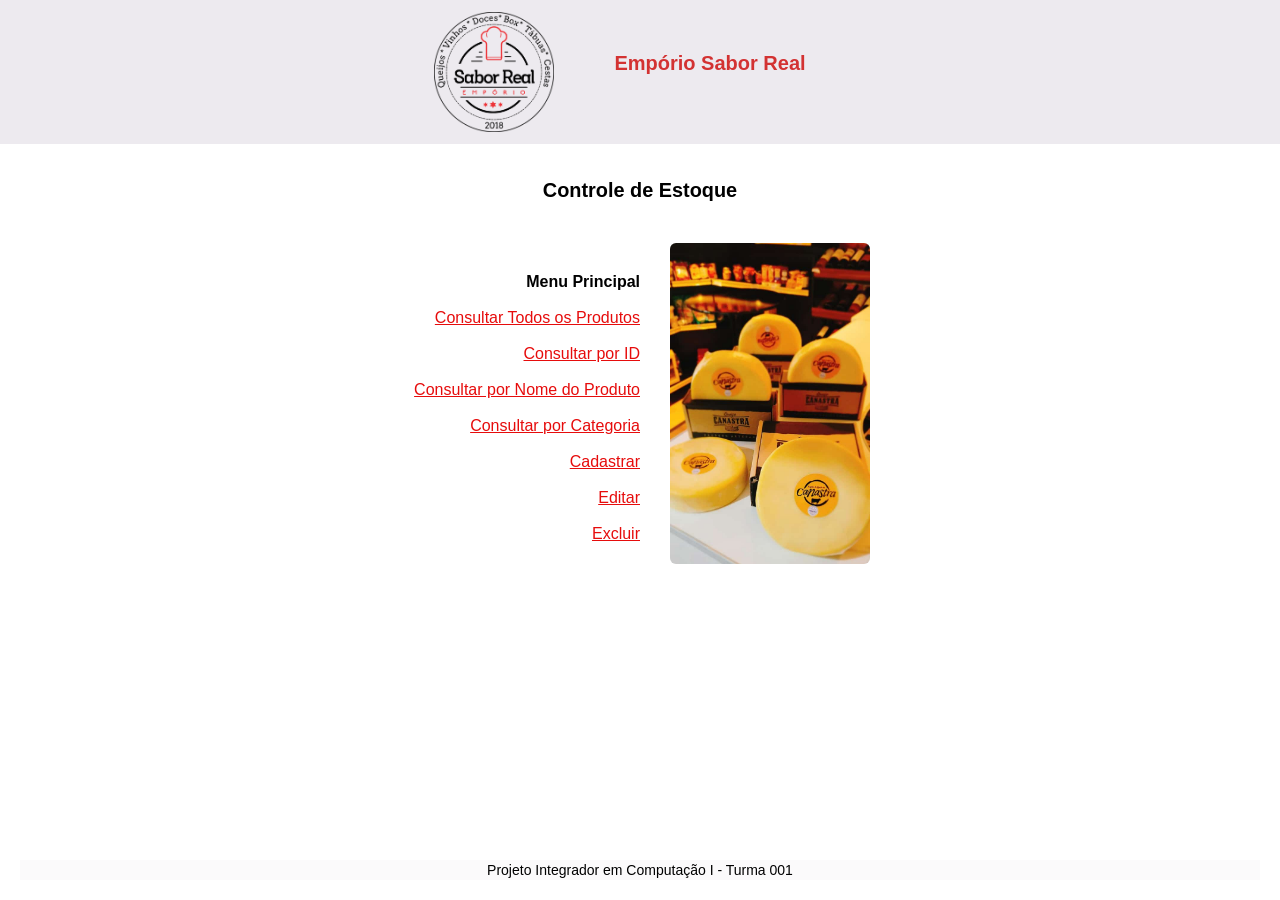
<file: index.html>
<!DOCTYPE html>
<html lang="en">
  <head>
    <meta charset="UTF-8" />
    <meta name="viewport" content="width=device-width, initial-scale=1.0" />
    <title>Document</title>

    <script src="script.js"></script>
    <link rel="stylesheet" href="css/style.css" />
  </head> 
  <body>
    <header>
      <img
        src="Images/logo-emporio 2018.png"
        height="120"
        width="120"
        alt="logo da empresa"
      />

      <h1>Empório Sabor Real</h1>
    </header>

    <main>
      <div class="page-title">
        <h3>Controle de Estoque</h3>
      </div>

      <div class="content">
        <section>
          <div>
            <div>
              <h4>Menu Principal</h4>
            </div>
            <br />

            <div class="itens-menu">
              <div>
                <a href="consultarTodos.html"> Consultar Todos os Produtos</a>
              </div>
              <br />

              <div><a href="consultarID.html"> Consultar por ID</a></div>
              <br />

              <div>
                <a href="consultarNome.html"> Consultar por Nome do Produto</a>
              </div>
              <br />

              <div>
                <a href="consultarCategoria.html"> Consultar por Categoria</a>
              </div>
              <br />

              <div><a href="cadastrar.html"> Cadastrar</a></div>
              <br />

              <div><a href="editar.html"> Editar</a></div>
              <br />

              <div><a href="excluirID.html"> Excluir</a></div>
              <br />
            </div>
          </div>
        </section>

        <aside>
          <img src="Images/queijos.jpg" height="" width="200" />
        </aside>
      </div>
    </main>

    <footer>
      <p>Projeto Integrador em Computação I - Turma 001</p>
    </footer>
  </body>
</html>
</file>
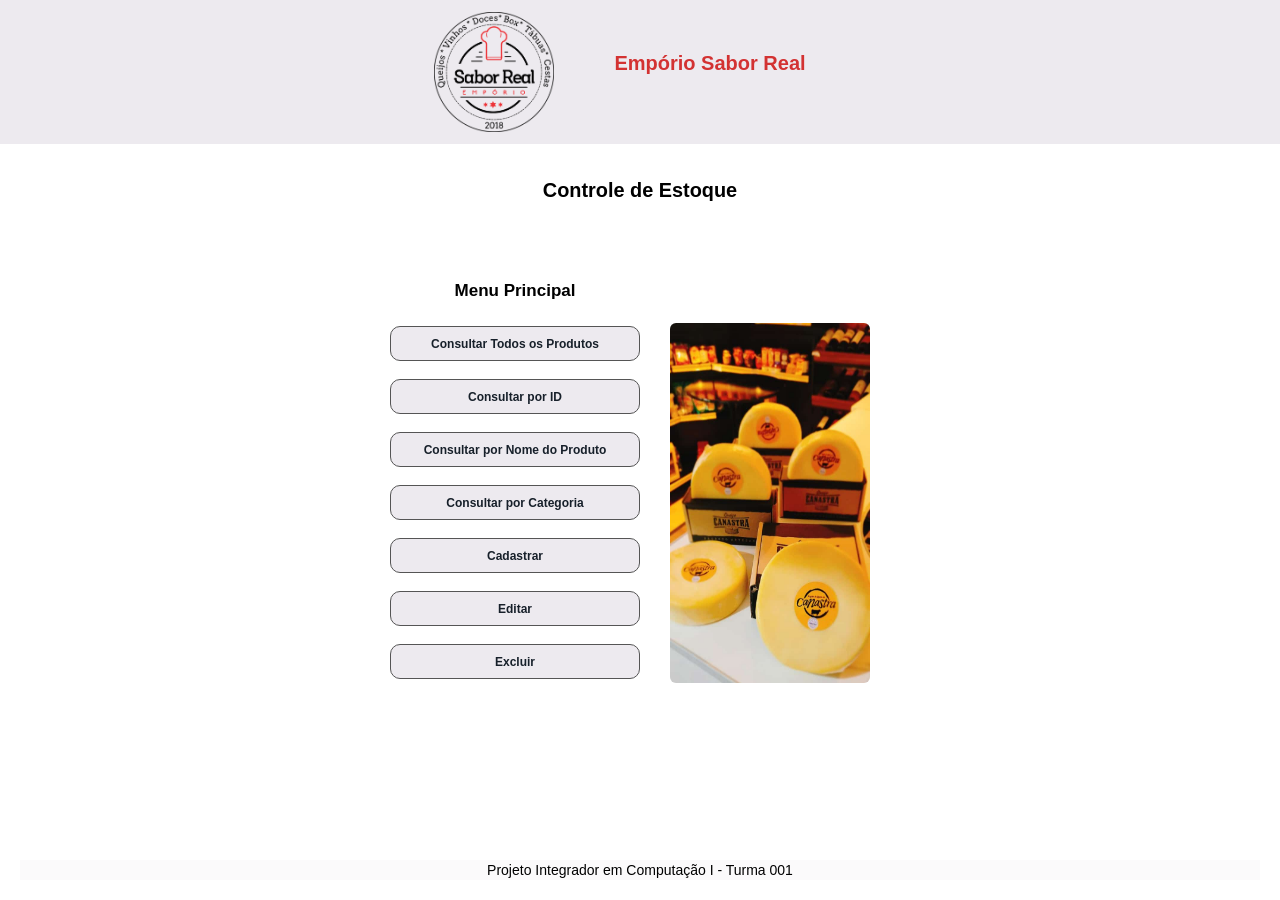
<file: emporio.sabor.real.front-end-main/emporio.sabor.real.front-end-main/index.html>
<!DOCTYPE html>
<html lang="en">
  <head>
    <meta charset="UTF-8" />
    <meta name="viewport" content="width=device-width, initial-scale=1.0" />
    <title>Document</title>

    <script src="script.js"></script>
    <link rel="stylesheet" href="css/style.css" />
  </head> 
  <body>
    <header>
      <img
        src="Images/logo-emporio 2018.png"
        height="120"
        width="120"
        alt="logo da empresa"
      />

      <h1>Empório Sabor Real</h1>
    </header>

    <main>
      <div class="page-title">
        <h3>Controle de Estoque</h3>
      </div>

      <div class="content">
        <section>
          <div>
            <div>
              <button class="menu-title">
                <h4>Menu Principal</h4>
              </button>
              
            </div>
            <br />

            <div class="itens-menu">
              <div>
                <button class="btn bt1">
                  <a href="consultarTodos.html"> Consultar Todos os Produtos</a>
                </button>
                
              </div>
              <br />

              <div>
                <button class="btn bt2">
                  <a href="consultarID.html"> Consultar por ID</a>
                </button>
                  
              </div>
              <br />

              <div>
                <button class="btn bt3">
                  <a href="consultarNome.html"> Consultar por Nome do Produto</a>
                </button>
                  
              </div>
              <br />

              <div>
                <button class="btn bt4">
                  <a href="consultarCategoria.html"> Consultar por Categoria</a>
                </button>
                  
              </div>
              <br />

              <div>
                <button class="btn bt5">
                  <a href="cadastrar.html"> Cadastrar</a>
                </button>
                  
              </div>
              <br />

              <div>
                <button class="btn bt6">
                  <a href="editar.html"> Editar</a>
                </button>
                  
              </div>
              <br />

              <div>
                <button class="btn bt7">
                  <a href="excluirID.html"> Excluir</a>
                </button>
                  
              </div>
              <br />

            </div>
          </div>
        </section>

        <aside>
          <img src="Images/queijos.jpg" height="360" width="200" />
        </aside>
      </div>
    </main>

    <footer>
      <p>Projeto Integrador em Computação I - Turma 001</p>
    </footer>
  </body>
</html>
</file>
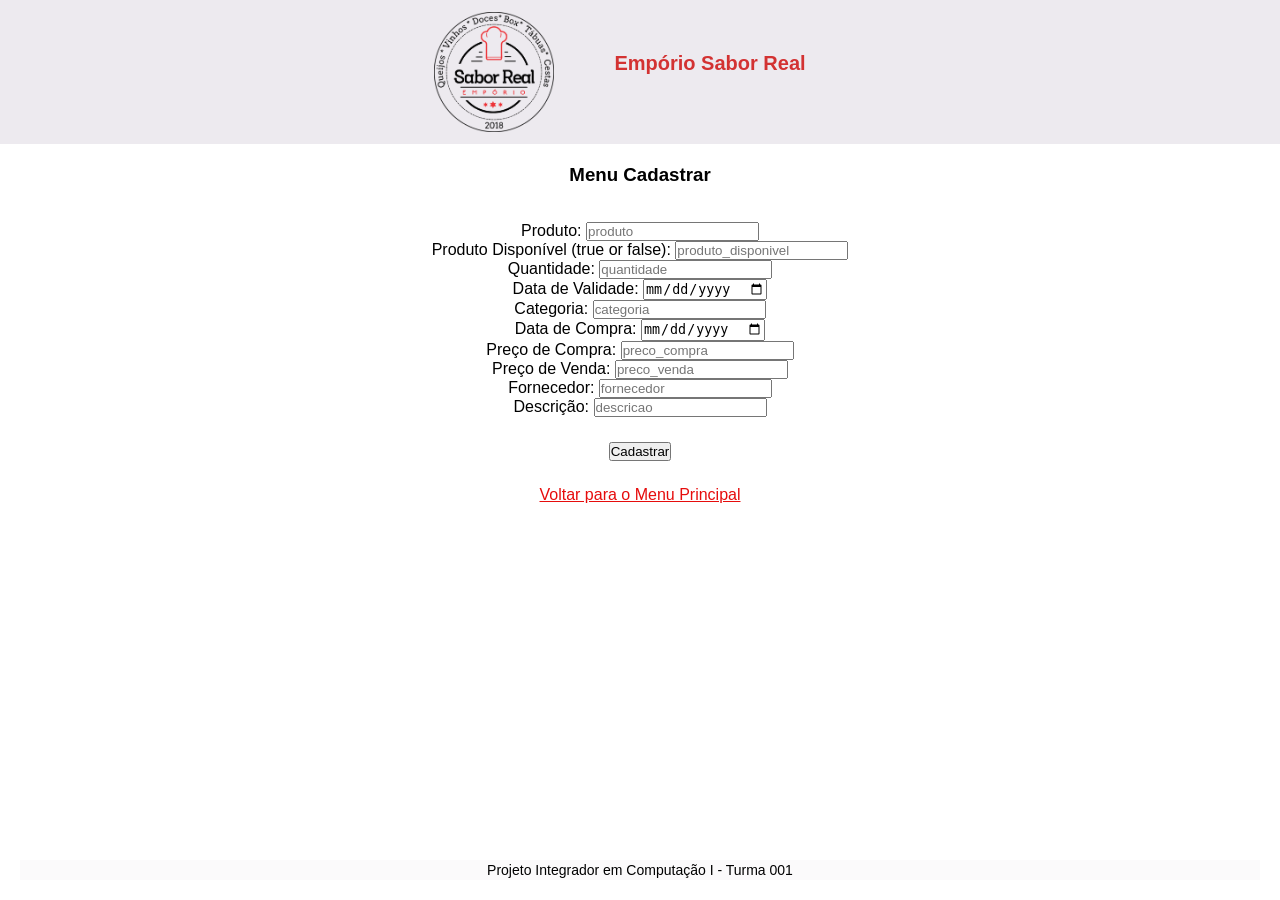
<file: cadastrar.html>
<!DOCTYPE html>
<html lang="en">
<head>
  <meta charset="UTF-8">
  <meta name="viewport" content="width=device-width, initial-scale=1.0">
  <title>Document</title>

  <script src="script.js"></script>
  <link rel="stylesheet" href="css/padrao.css" />
  <link rel="stylesheet" href="css/" />

</head>
<body>

  <header>
    <img
      src="Images/logo-emporio 2018.png"
      height="120"
      width="120"
      alt="logo da empresa"
    />

    <h1>Empório Sabor Real</h1>
  </header>

  <main>

    <div class="container">
      <div class="content">

  <h3>Menu Cadastrar</h3>

  <br>
  <br>

  <label for>Produto: </label>
  <input id="produto" type="text" placeholder="produto">
  <br>
  <label for>Produto Disponível (true or false): </label>
  <input id="produto_disponivel" type="text" placeholder="produto_disponivel">
  <br>
  <label for>Quantidade: </label>
  <input id="quantidade" type="number" placeholder="quantidade">
  <br>
  <label for>Data de Validade: </label>
  <input id="validade" type="date" placeholder="validade">
  <br>
  <label for>Categoria: </label>
  <input id="categoria" type="text" placeholder="categoria">
  <br>
  <label for>Data de Compra: </label>
  <input id="data_compra" type="date" placeholder="data_compra">
  <br>
  <label for>Preço de Compra: </label>
  <input id="preco_compra" type="text" placeholder="preco_compra">
  <br>
  <label for>Preço de Venda: </label>
  <input id="preco_venda" type="text" placeholder="preco_venda">
  <br>
  <label for>Fornecedor: </label>
  <input id="fornecedor" type="text" placeholder="fornecedor">
  <br>
  <label for>Descrição: </label>
  <input id="descricao" type="text" placeholder="descricao">
  <br>
  <br>

  <div class="botao">
  <button id="btn_cadastrar" type="submit" onclick="cadastrar()">Cadastrar</button>
</div>

  <div id="mensagem"></div>

  <div class="voltar"><a href="index.html">Voltar para o Menu Principal</a></div>

</div>
</div>
</main>

<footer>
  <p>Projeto Integrador em Computação I - Turma 001</p>
</footer>
</body>
</html>
</file>
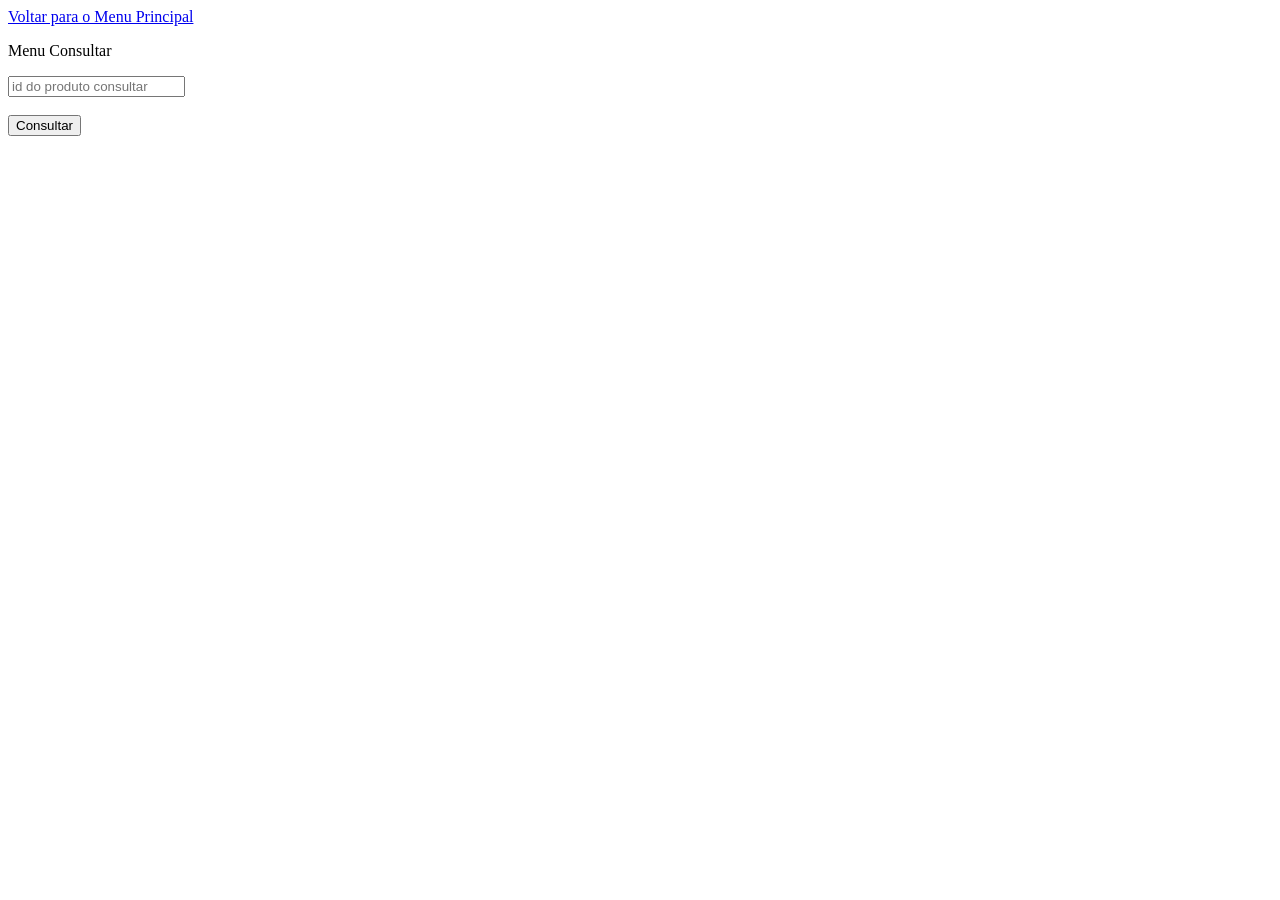
<file: consultar.html>
<!DOCTYPE html>
<html lang="en">
<head>
  <meta charset="UTF-8">
  <meta name="viewport" content="width=device-width, initial-scale=1.0">
  <title>Document</title>

  <script src="script.js"></script>

</head>
<body>

  <header>

    <div> <a href="index.html">Voltar para o Menu Principal</a></div>

  </header>

  <p>Menu Consultar</p>

  <input id="id_do_produto_consultar" type="number" placeholder="id do produto consultar">
  <br>
  <br>

  <button id="btn_consultar" type="submit" onclick="consultar()">Consultar</button>

  <ul id="repos"></ul>

  
</body>
</html>
</file>
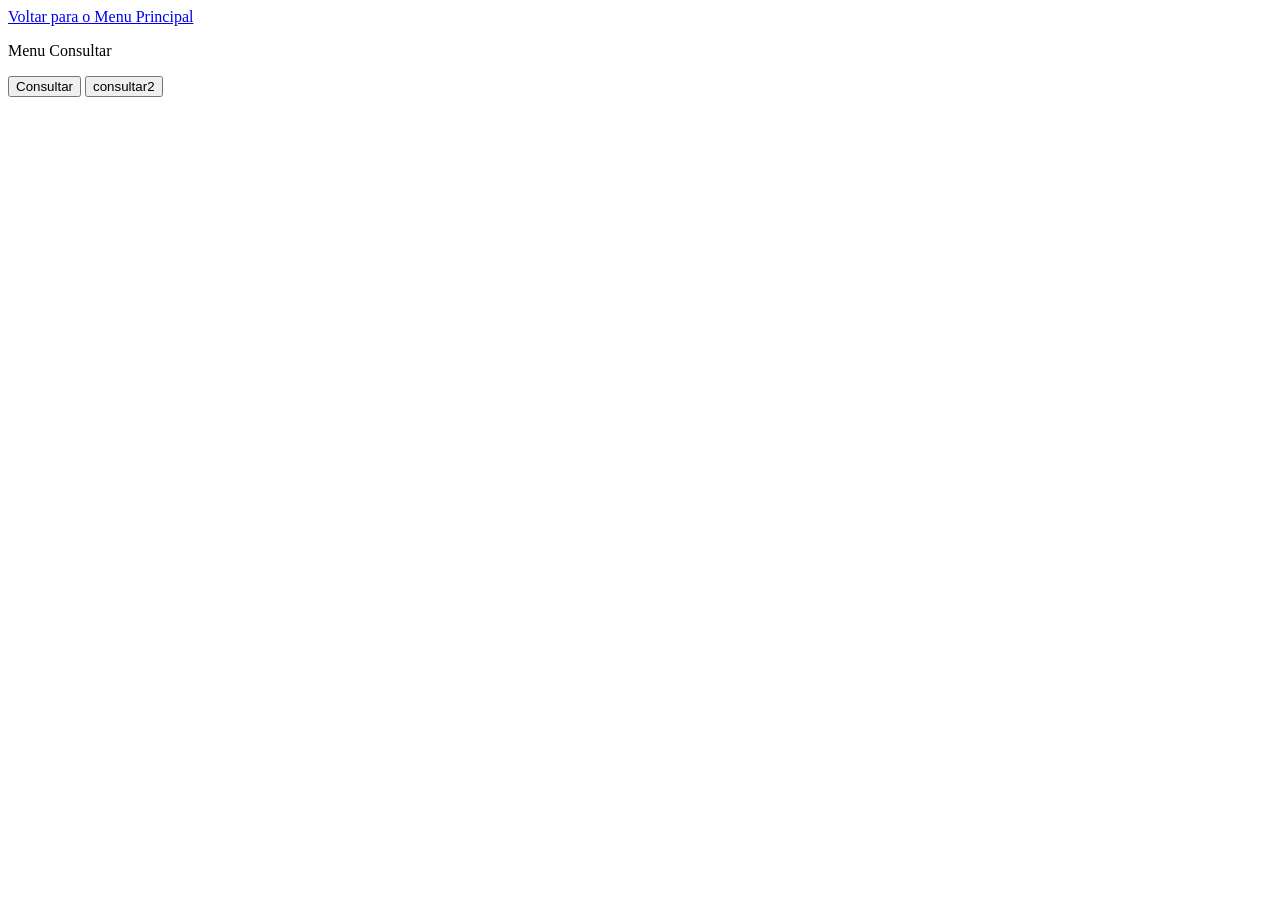
<file: consultar2.html>
<!DOCTYPE html>
<html lang="en">
<head>
  <meta charset="UTF-8">
  <meta name="viewport" content="width=device-width, initial-scale=1.0">
  <title>Document</title>

  <script src="script.js"></script>

</head>
<body>

  <header>

    <div> <a href="index.html">Voltar para o Menu Principal</a></div>

  </header>

  <p>Menu Consultar</p>

  <button id="btn_consultar" type="submit" onclick="consultar()">Consultar</button>

  <button id="btn_consultar2" type="submit" onclick="consultar2()">consultar2</button>

  <ul id="repos2"></ul>

  
</body>
</html>
</file>
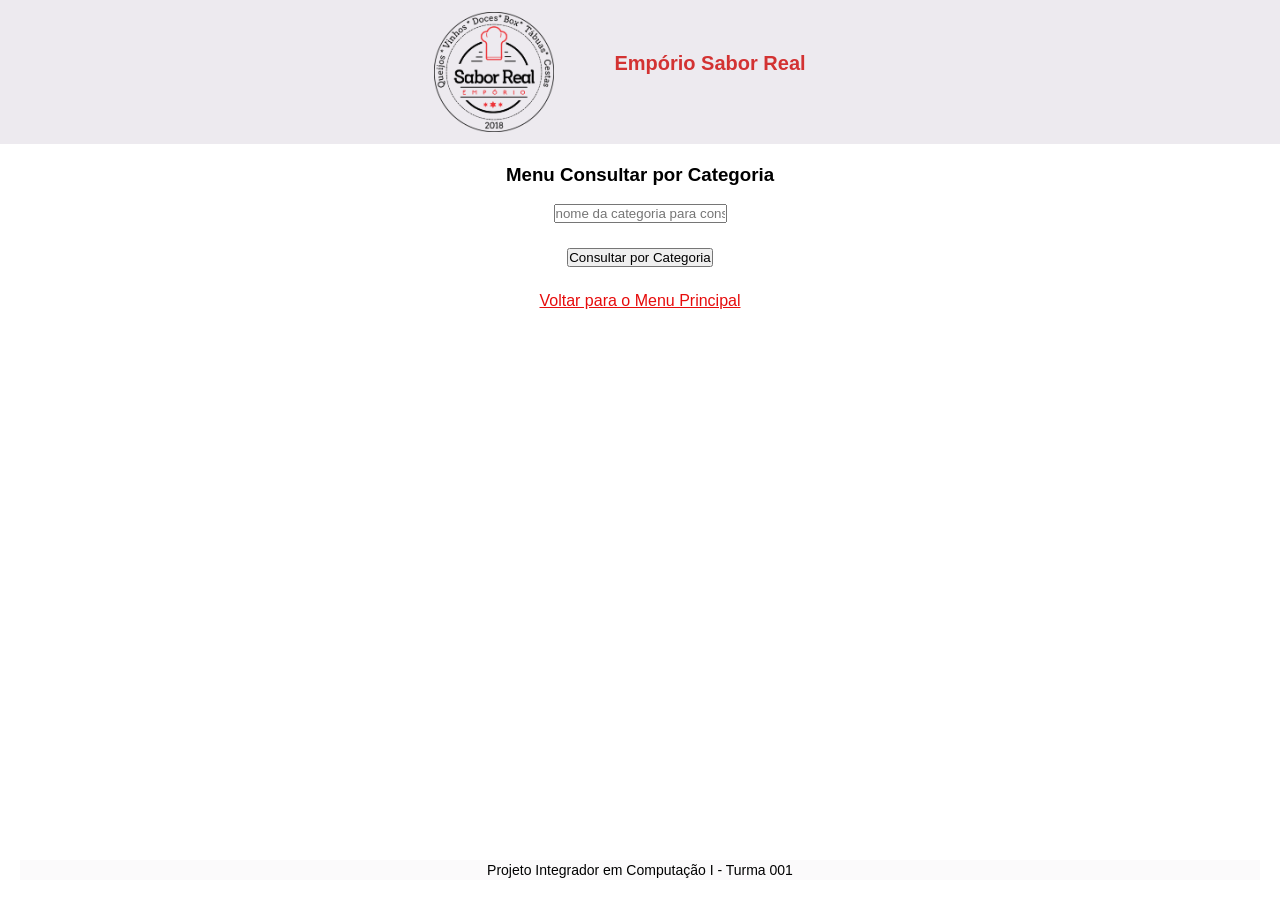
<file: consultarCategoria.html>
<!DOCTYPE html>
<html lang="en">
  <head>
    <meta charset="UTF-8" />
    <meta name="viewport" content="width=device-width, initial-scale=1.0" />
    <title>Document</title>

    <script src="script.js"></script>
    <link rel="stylesheet" href="css/padrao.css" />
    <link rel="stylesheet" href="css/" />
  </head>
  <body>
    <header>
      <img
        src="Images/logo-emporio 2018.png"
        height="120"
        width="120"
        alt="logo da empresa"
      />

      <h1>Empório Sabor Real</h1>
    </header>

    <main>
      <div class="container">
        <div class="content">

          <h3>Menu Consultar por Categoria</h3>

          <br>

          <input
            id="id_do_produto_consultar4"
            type="text"
            placeholder="nome da categoria para consultar"
          />
          <br />
          <br />

          <div class="botao">
          <button id="btn_consultar4" type="submit" onclick="consultar4()">
            Consultar por Categoria
          </button>
        </div>

          <ul id="reposConsultar"></ul>

          <div id="dados-produtos4">
            <!-- Os dados dos produtos serão inseridos aqui -->
          </div>

          <div id="mensagem4"></div>

        <div class="voltar"><a href="index.html">Voltar para o Menu Principal</a></div>

        </div>
      </div>
    </main>

    <footer>
      <p>Projeto Integrador em Computação I - Turma 001</p>
    </footer>
  </body>
</html>
</file>
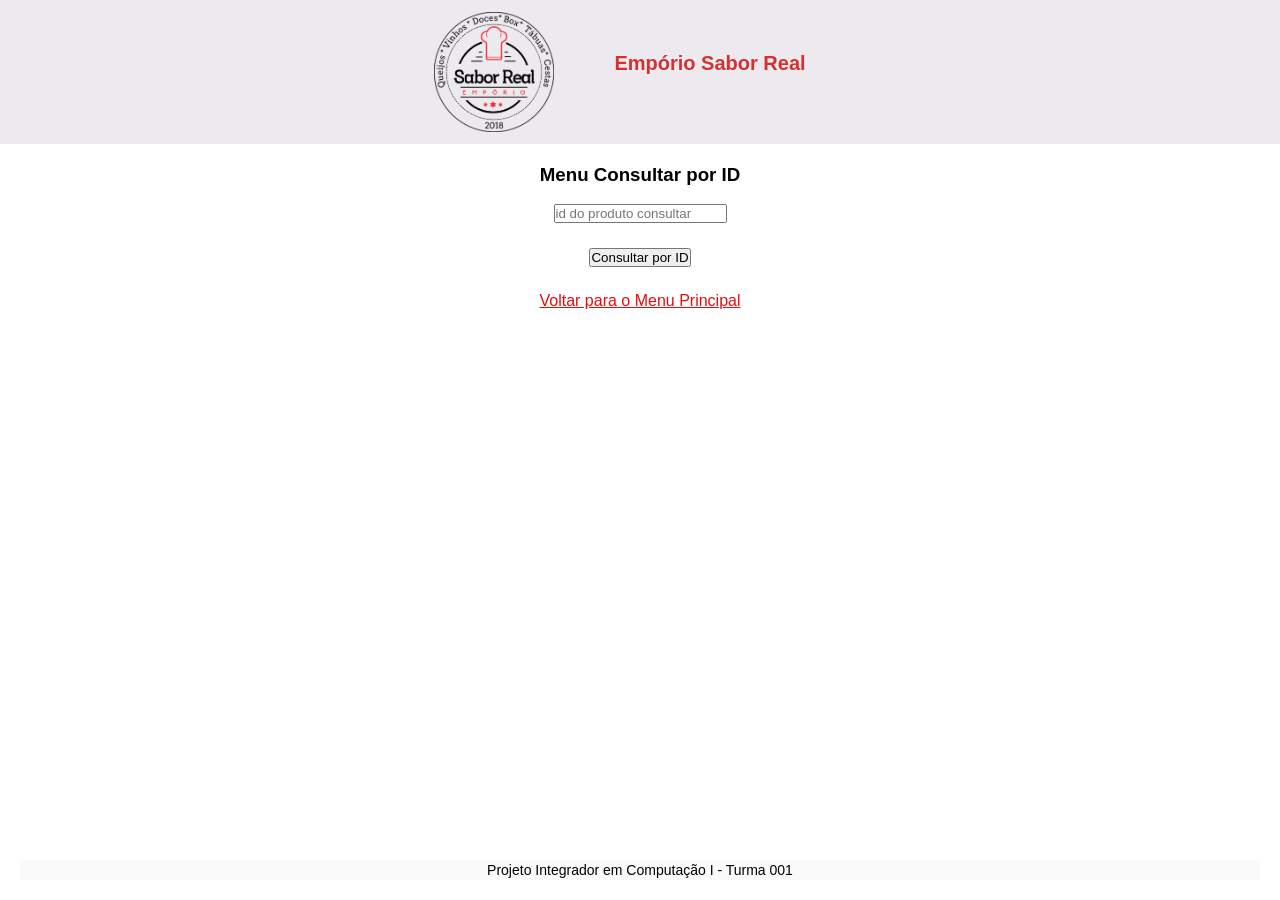
<file: consultarID.html>
<!DOCTYPE html>
<html lang="en">
  <head>
    <meta charset="UTF-8" />
    <meta name="viewport" content="width=device-width, initial-scale=1.0" />
    <title>Document</title>

    <script src="script.js"></script>
    <link rel="stylesheet" href="css/padrao.css" />
    <link rel="stylesheet" href="css/" />
  </head>
  <body>
    <header>
      <img
        src="Images/logo-emporio 2018.png"
        height="120"
        width="120"
        alt="logo da empresa"
      />

      <h1>Empório Sabor Real</h1>
    </header>

    <main>
      <div class="container">
        <div class="content">

        <h3>Menu Consultar por ID</h3>
        <br>

        <input
          id="id_do_produto_consultar"
          type="number"
          placeholder="id do produto consultar"
        />
        <br>
        <br />
        <div class="botao">
        <button id="btn_consultar" type="submit" onclick="consultar()">
          Consultar por ID
        </button>
        </div>

        <ul id="reposConsultar"></ul>

        <div id="dados-produto"></div>

        <div id="tabela-container"></div>

        <div id="mensagem"></div>

        <div class="voltar"><a href="index.html">Voltar para o Menu Principal</a></div>

      </div>
    </div>
  </div>
    </main>

    <footer>
      <p>Projeto Integrador em Computação I - Turma 001</p>
    </footer>
  </body>
</html>
</file>
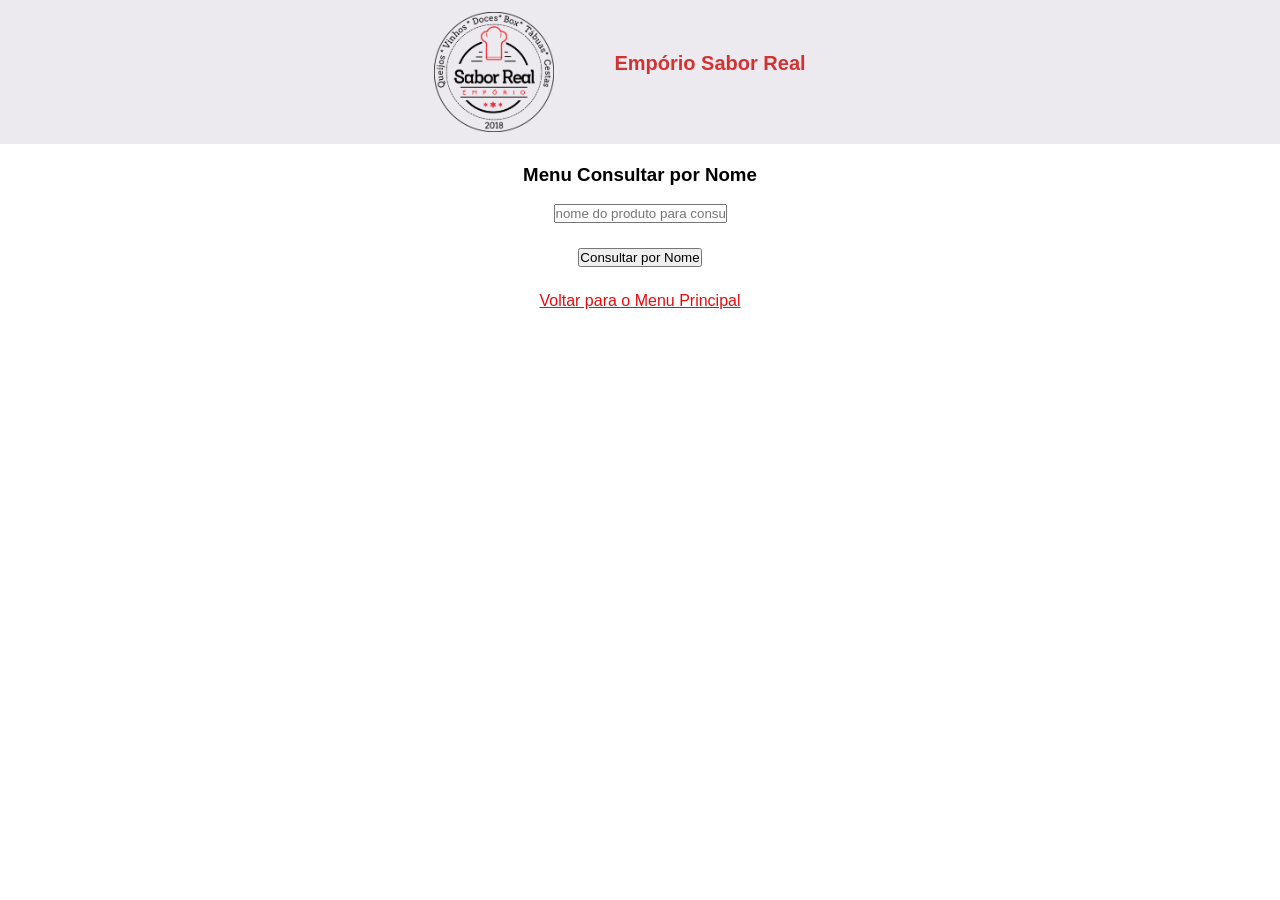
<file: consultarNome.html>
<!DOCTYPE html>
<html lang="en">
  <head>
    <meta charset="UTF-8" />
    <meta name="viewport" content="width=device-width, initial-scale=1.0" />
    <title>Document</title>

    <script src="script.js"></script>
    <link rel="stylesheet" href="css/padrao.css" />
    <link rel="stylesheet" href="css/" />
  </head>
  <body>
    <header>
      <img
        src="Images/logo-emporio 2018.png"
        height="120"
        width="120"
        alt="logo da empresa"
      />

      <h1>Empório Sabor Real</h1>
    </header>
    <main>
      <div class="container">
        <div class="content">


      <h3>Menu Consultar por Nome</h3>

      <br>

      <input
        id="id_do_produto_consultar3"
        type="text"
        placeholder="nome do produto para consultar"
      />
      <br />
      <br />

      <div class="botao">
      <button id="btn_consultar3" type="submit" onclick="consultar3()">
        Consultar por Nome
      </button>
    </div>

      <ul id="reposConsultar"></ul>

      <div id="dados-produto3"></div>

      <div id="mensagem3"></div>

      <div id="tabela-container3"></div>

      <div class="voltar"><a href="index.html">Voltar para o Menu Principal</a></div>

    </div>
  </div>
    </main>
  </body>
</html>
</file>
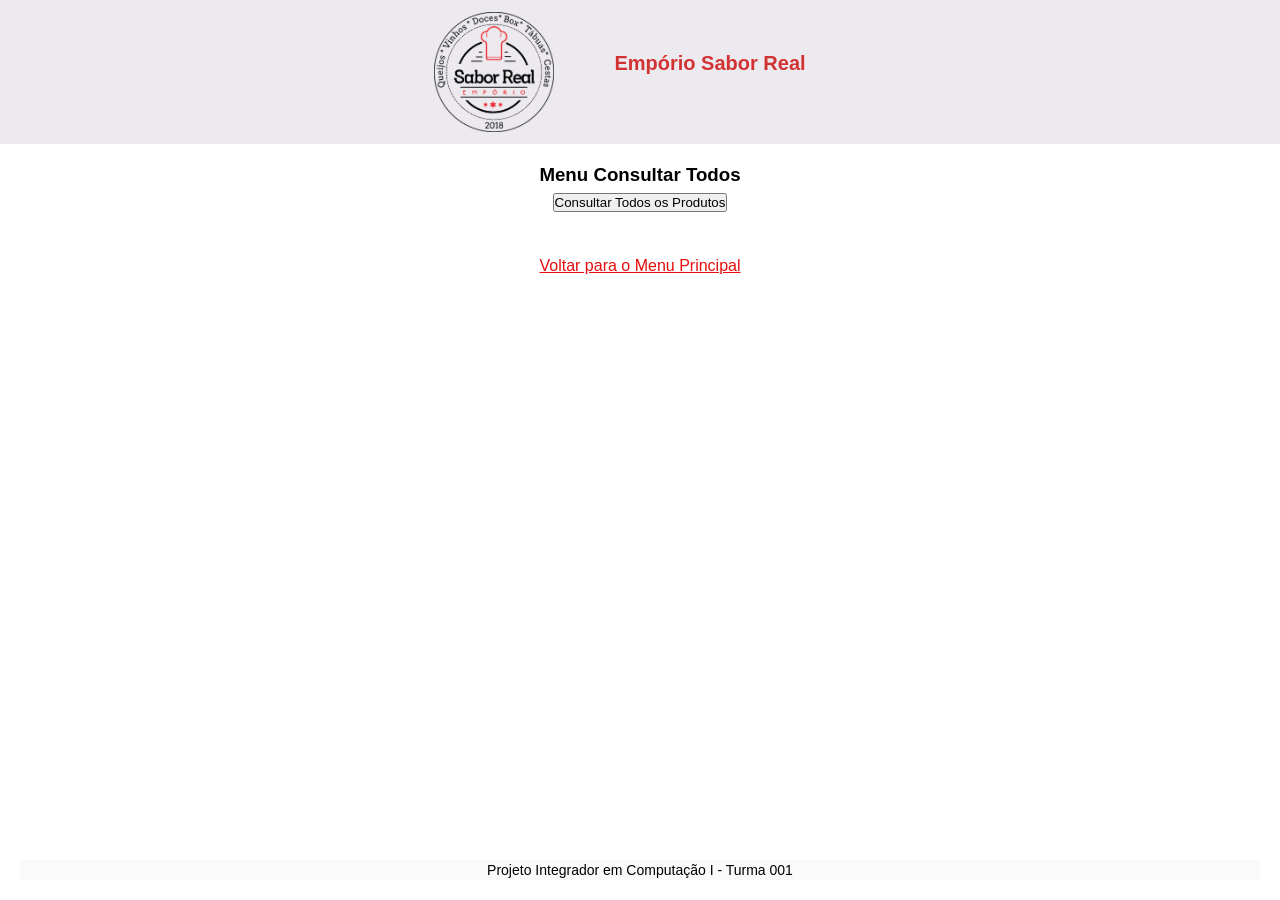
<file: consultarTodos.html>
<!DOCTYPE html>
<html lang="en">
  <head>
    <meta charset="UTF-8" />
    <meta name="viewport" content="width=device-width, initial-scale=1.0" />
    <title>Document</title>

    <script src="script.js"></script>
    <link rel="stylesheet" href="css/padrao.css" />
    <link rel="stylesheet" href="css/consultarTodos.css" />
  </head>
  <body>
    <header>
      <img
        src="Images/logo-emporio 2018.png"
        height="120"
        width="120"
        alt="logo da empresa"
      />

      <h1>Empório Sabor Real</h1>
    </header>

    <main>
      <div class="container">
      <div class="content">
        <h3>Menu Consultar Todos</h3>

        <div class="botao">
          <button id="btn_consultar2" type="submit" onclick="consultar2()">
            Consultar Todos os Produtos
          </button>
        </div>

        <ul id="repos2"></ul>

        <div id="dados-produtos2">
          <!-- Os dados dos produtos serão inseridos aqui -->
        </div>

        <div class="voltar"><a href="index.html">Voltar para o Menu Principal</a></div>
      </div>
    </div>
    </main>

    <footer>
      <p>Projeto Integrador em Computação I - Turma 001</p>
    </footer>
  </body>
</html>
</file>
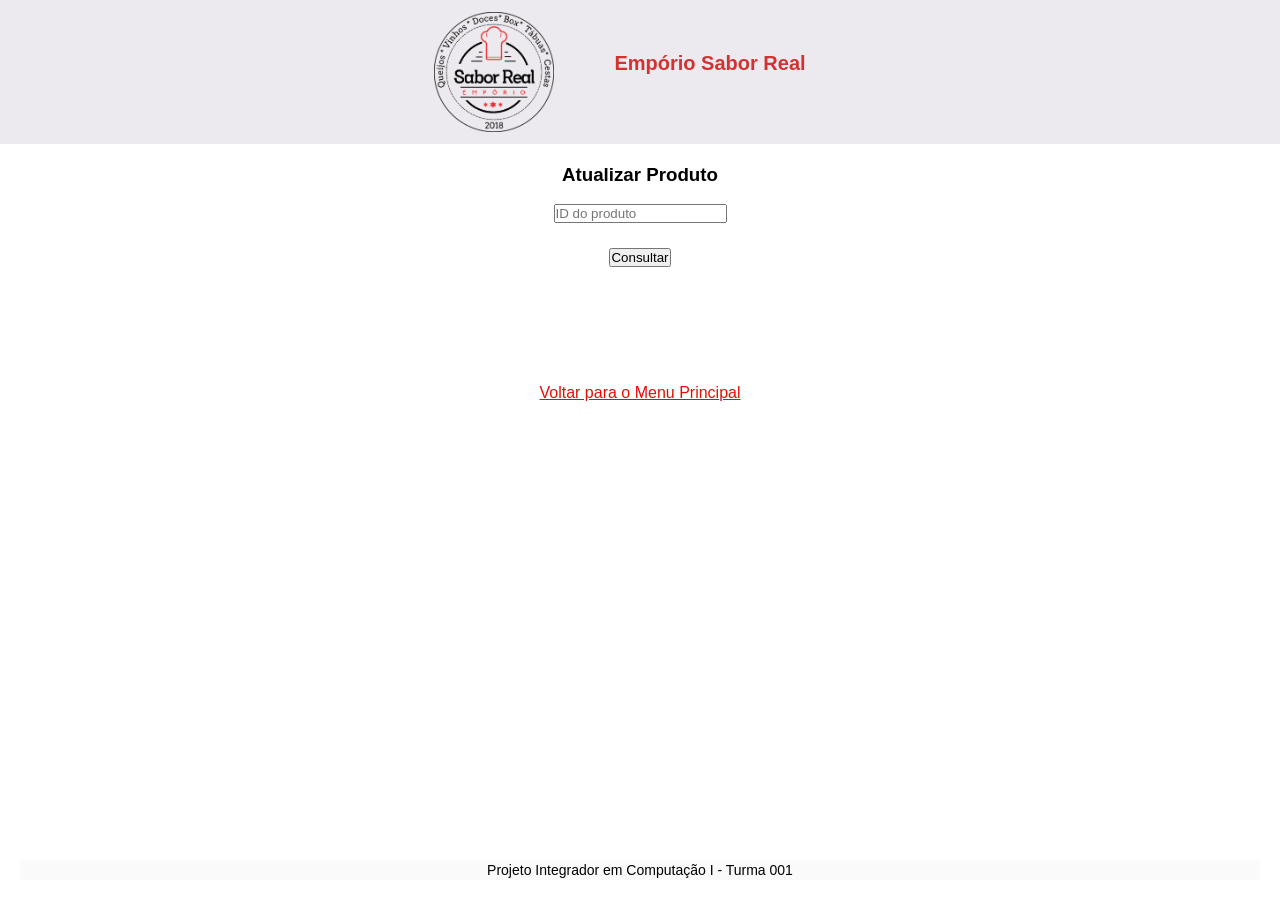
<file: editar.html>
<!DOCTYPE html>
<html lang="en">
  <head>
    <meta charset="UTF-8" />
    <meta name="viewport" content="width=device-width, initial-scale=1.0" />
    <title>Document</title>

    <script src="script.js"></script>
    <link rel="stylesheet" href="css/padrao.css" />
    <link rel="stylesheet" href="css/" />
  </head>
  <body>
    <header>
      <img
        src="Images/logo-emporio 2018.png"
        height="120"
        width="120"
        alt="logo da empresa"
      />

      <h1>Empório Sabor Real</h1>
    </header>

    <main>
      <div class="container">
        <div class="content">
          <h3>Atualizar Produto</h3>
          <br />
          <!-- 
  <form id="form_atualizar">
    <label for="produto">Produto:</label>
    <input type="text" id="produto" name="produto" required>
    <br>

    <label for="quantidade">Quantidade:</label>
    <input type="number" id="quantidade" name="quantidade" required>
    <br>

    <label for="validade">Validade:</label>
    <input type="date" id="validade" name="validade" required>
    <br>

    <label for="categoria">Categoria:</label>
    <input type="text" id="categoria" name="categoria" required>
    <br>

    <label for="data_compra">Data de Compra:</label>
    <input type="date" id="data_compra" name="data_compra" required>
    <br>

    <label for="preco_compra">Preço de Compra:</label>
    <input type="text" id="preco_compra" name="preco_compra" required>
    <br>

    <label for="preco_venda">Preço de Venda:</label>
    <input type="text" id="preco_venda" name="preco_venda" required>
    <br>

    <label for="fornecedor">Fornecedor:</label>
    <input type="text" id="fornecedor" name="fornecedor" required>
    <br>

    <label for="descricao">Descrição:</label>
    <input type="text" id="descricao" name="descricao">
    <br>

    <input type="submit" value="Atualizar Estoque">
  </form>
-->

          <input
            type="text"
            id="id_do_produto_editar"
            placeholder="ID do produto"
          />
          <br>
          <br> 

          <div class="botao">
          <button onclick="consultarParaEditar()">Consultar</button>
        </div>

          <br>
          <br>

          <div id="form-edicao" style="display: none">
            <input
              type="text"
              id="produto_editar"
              placeholder="Produto"
            /><br />
            <input
              type="number"
              id="quantidade_editar"
              placeholder="Quantidade"
            /><br />
            <input
              type="text"
              id="validade_editar"
              placeholder="Validade"
            /><br />
            <input
              type="text"
              id="categoria_editar"
              placeholder="Categoria"
            /><br />
            <input
              type="date"
              id="dataCompra_editar"
              placeholder="Data de Compra"
            /><br />
            <input
              type="number"
              id="precoCompra_editar"
              placeholder="Preço de Compra"
            /><br />
            <input
              type="number"
              id="precoVenda_editar"
              placeholder="Preço de Venda"
            /><br />
            <input
              type="text"
              id="fornecedor_editar"
              placeholder="Fornecedor"
            /><br />
            <input
              type="text"
              id="descricao_editar"
              placeholder="Descrição"
            /><br />
            <input type="checkbox" id="produtoDisponivel_editar" /><label
              for="produtoDisponivel_editar"
              >Produto Disponível</label
            ><br />
            <br>
            
            <div class="botao">
            <button onclick="editar()">Editar</button>
          </div>
          </div>

          <br>
          <br>
          <div id="mensagem4"></div>


          <div class="voltar">
            <a href="index.html">Voltar para o Menu Principal</a>
          </div>
        </div>
      </div>
    </main>

    <footer>
      <p>Projeto Integrador em Computação I - Turma 001</p>
    </footer>
  </body>
</html>
</file>
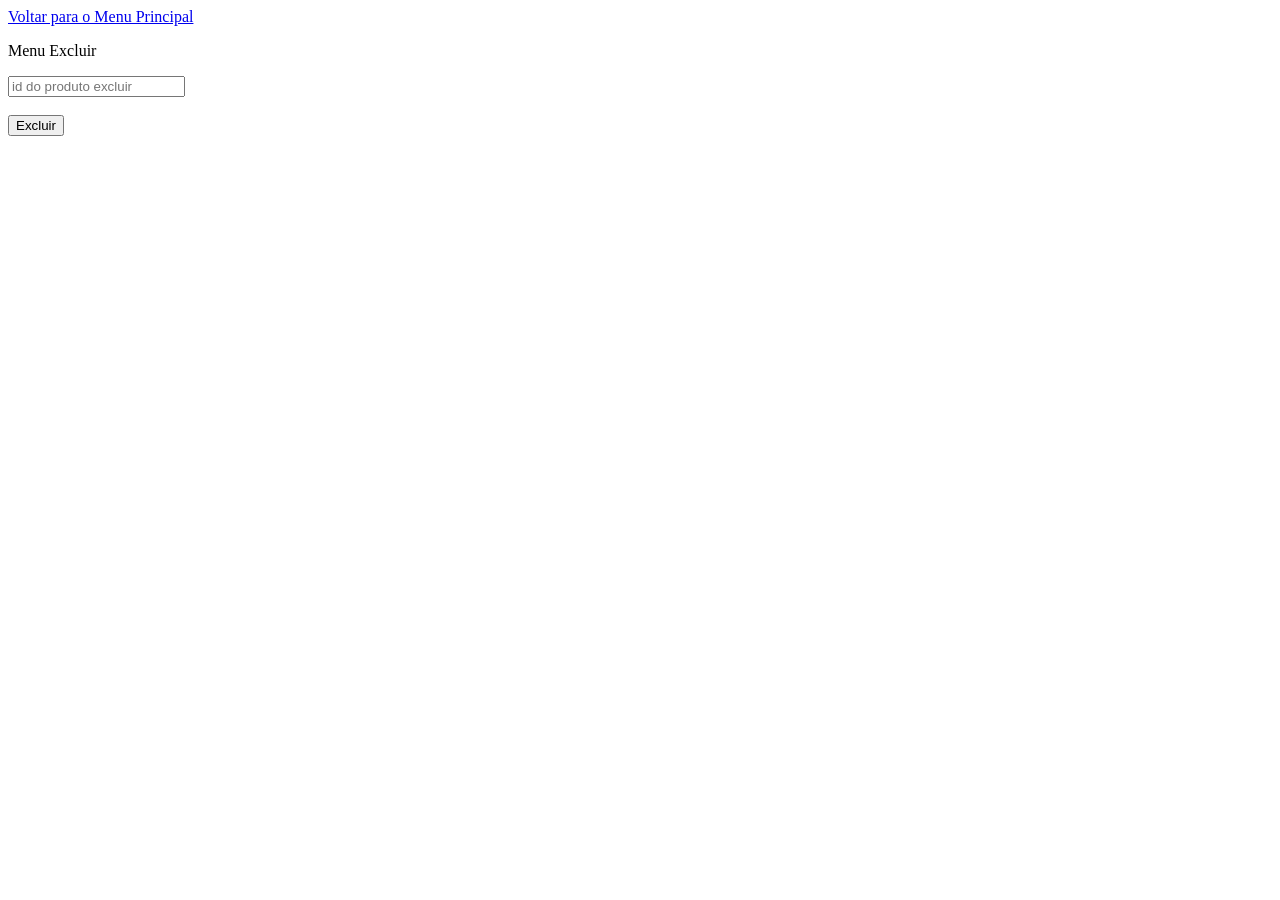
<file: excluir.html>
<!DOCTYPE html>
<html lang="en">
<head>
  <meta charset="UTF-8">
  <meta name="viewport" content="width=device-width, initial-scale=1.0">
  <title>Document</title>

  <script src="script.js"></script>

</head>
<body>

  <header>
 
    <div> <a href="index.html">Voltar para o Menu Principal</a></div>

  </header>

  <p>Menu Excluir</p>
    
  <input id="id_do_produto_excluir" type="number" placeholder="id do produto excluir">
  <br>
  <br>

  <button id="btn_excluir" type="submit" onclick="excluir()">Excluir</button>

  
</body>
</html>
</file>
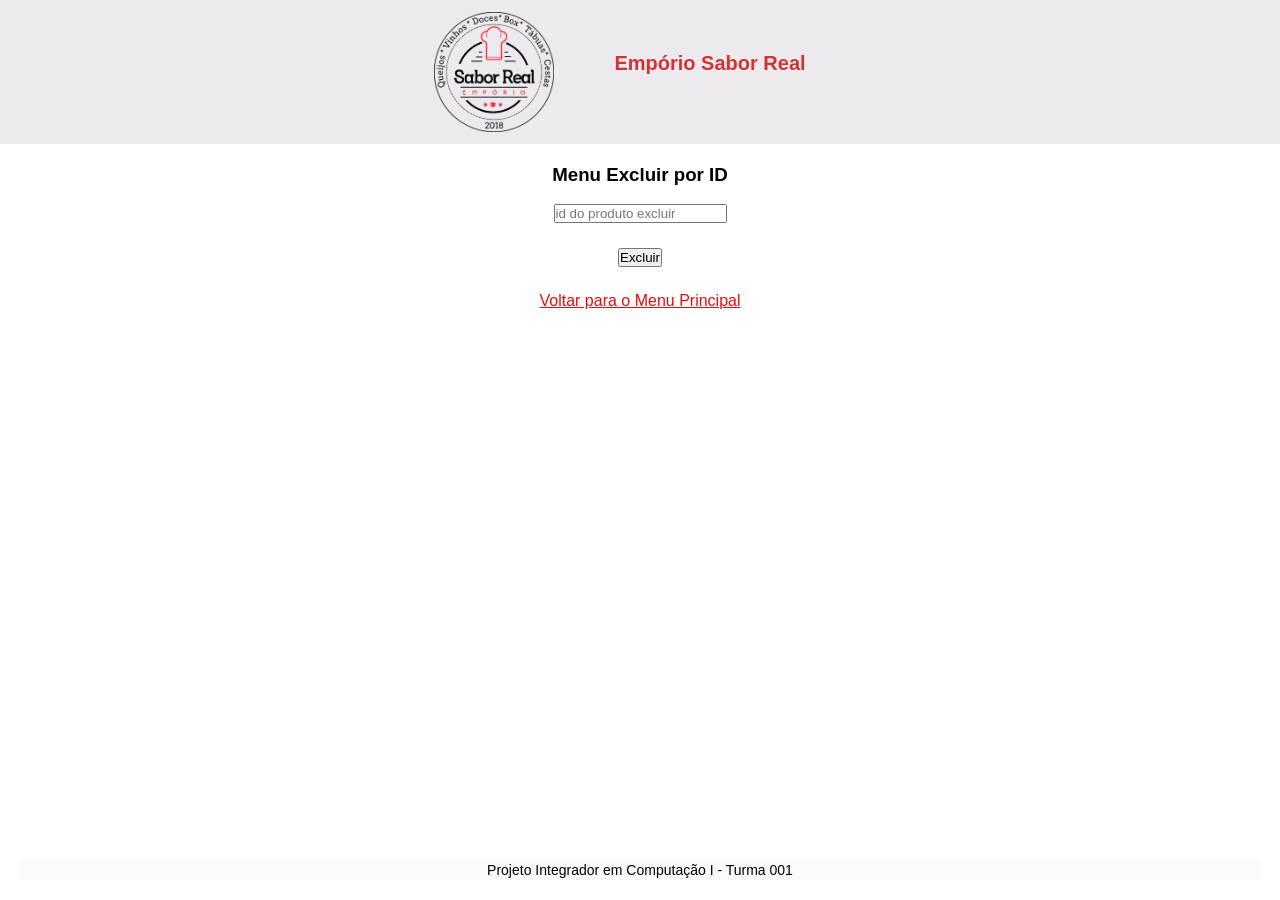
<file: excluirID.html>
<!DOCTYPE html>
<html lang="en">
  <head>
    <meta charset="UTF-8" />
    <meta name="viewport" content="width=device-width, initial-scale=1.0" />
    <title>Document</title>

    <script src="script.js"></script>
    <link rel="stylesheet" href="css/padrao.css" />
    <link rel="stylesheet" href="css/" />
  </head>
  <body>
    <header>
      <img
        src="Images/logo-emporio 2018.png"
        height="120"
        width="120"
        alt="logo da empresa"
      />

      <h1>Empório Sabor Real</h1>
    </header>

    <main>
      <div class="container">
        <div class="content">
          <h3>Menu Excluir por ID</h3>

          <br />
          <input
            id="id_do_produto_excluir"
            type="number"
            placeholder="id do produto excluir"
          />
          <br />
          <br />

          <div class="botao">
            <button id="btn_excluir" type="submit" onclick="excluir()">
              Excluir
            </button>
          </div>

          <div id="mensagem"></div>

          <div class="voltar">
            <a href="index.html">Voltar para o Menu Principal</a>
          </div>
        </div>
      </div>
    </main>

    <footer>
      <p>Projeto Integrador em Computação I - Turma 001</p>
    </footer>
  </body>
</html>
</file>
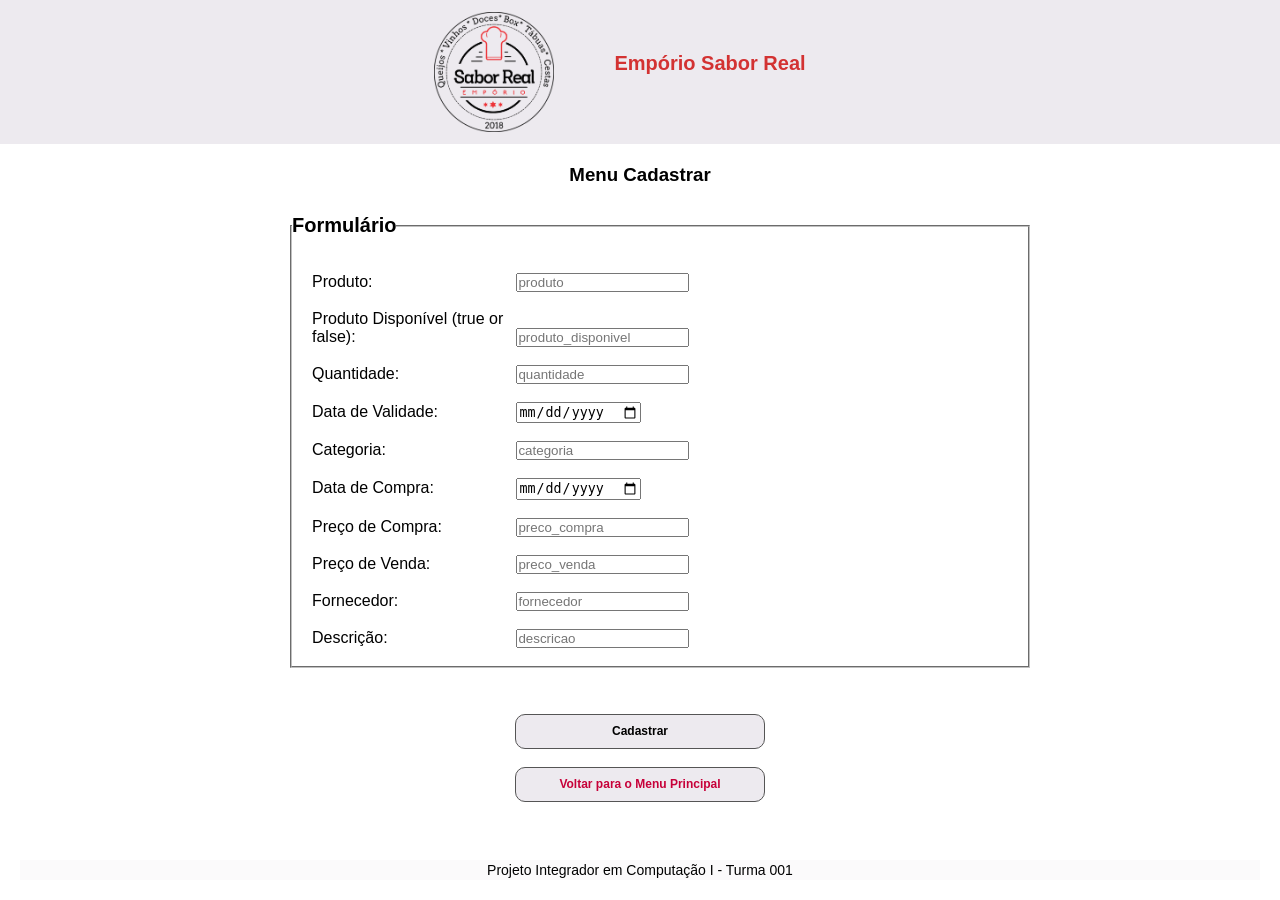
<file: emporio.sabor.real.front-end-main/emporio.sabor.real.front-end-main/cadastrar.html>
<!DOCTYPE html>
<html lang="en">
  <head>
    <meta charset="UTF-8">
    <meta name="viewport" content="width=device-width, initial-scale=1.0">
    <title>Document</title>

    <script src="script.js"></script>
    <link rel="stylesheet" href="css/padrao.css" />
    <link rel="stylesheet" href="css/" />

  </head>
  <body>

    <header>
      <img
        src="Images/logo-emporio 2018.png"
        height="120"
       width="120"
        alt="logo da empresa"
      />

      <h1>Empório Sabor Real</h1>
    </header>

    <main>

      <div class="container">
        <div class="content">

          <h3>Menu Cadastrar</h3>

          <br />

          <form class ="form" id="formulario" >
            <fieldset>
              <legend>Formulário</legend>
              <br />
              <br />

              <label class = "lab lb1" for>Produto: </label>
              <input id="produto" type="text" placeholder="produto">
              <br />
              <br />
                
              <label class = "lab lb2" for>Produto Disponível (true or false): </label>
              <input id="produto_disponivel" type="text" placeholder="produto_disponivel">
              <br />
              <br />
              
              <label for>Quantidade: </label>
              <input id="quantidade" type="number" placeholder="quantidade">
              <br />
              <br />
  
              <label for>Data de Validade: </label>
              <input id="validade" type="date" placeholder="validade">
              <br />
              <br />
  
              <label for>Categoria: </label>
              <input id="categoria" type="text" placeholder="categoria">
              <br />
              <br />
  
              <label for>Data de Compra: </label>
              <input id="data_compra" type="date" placeholder="data_compra">
              <br />
              <br />
  
              <label for>Preço de Compra: </label>
              <input id="preco_compra" type="text" placeholder="preco_compra">
              <br />
              <br />
  
              <label for>Preço de Venda: </label>
              <input id="preco_venda" type="text" placeholder="preco_venda">
              <br />
              <br />
  
              <label for>Fornecedor: </label>
              <input id="fornecedor" type="text" placeholder="fornecedor">
              <br />
              <br />
  
              <label for>Descrição: </label>
              <input id="descricao" type="text" placeholder="descricao">
              <br />
              <br />

            </fieldset>
          </form>

          <br />
          <br />

          <div class="botao">
            <button class= "btn_cons bt1" id="btn_cadastrar" type="submit" onclick="cadastrar()">
              Cadastrar
            </button>
          </div>

          <div id="mensagem"></div>
          <br />
  
          <div class="voltar">
            <button  class= "btn_cons bt2" >
              <a href="index.html">Voltar para o Menu Principal</a>
            </button>
          </div>

        </div>
      </div>
    </main>

    <footer>
     <p>Projeto Integrador em Computação I - Turma 001</p>
    </footer>
  </body>
</html>
</file>
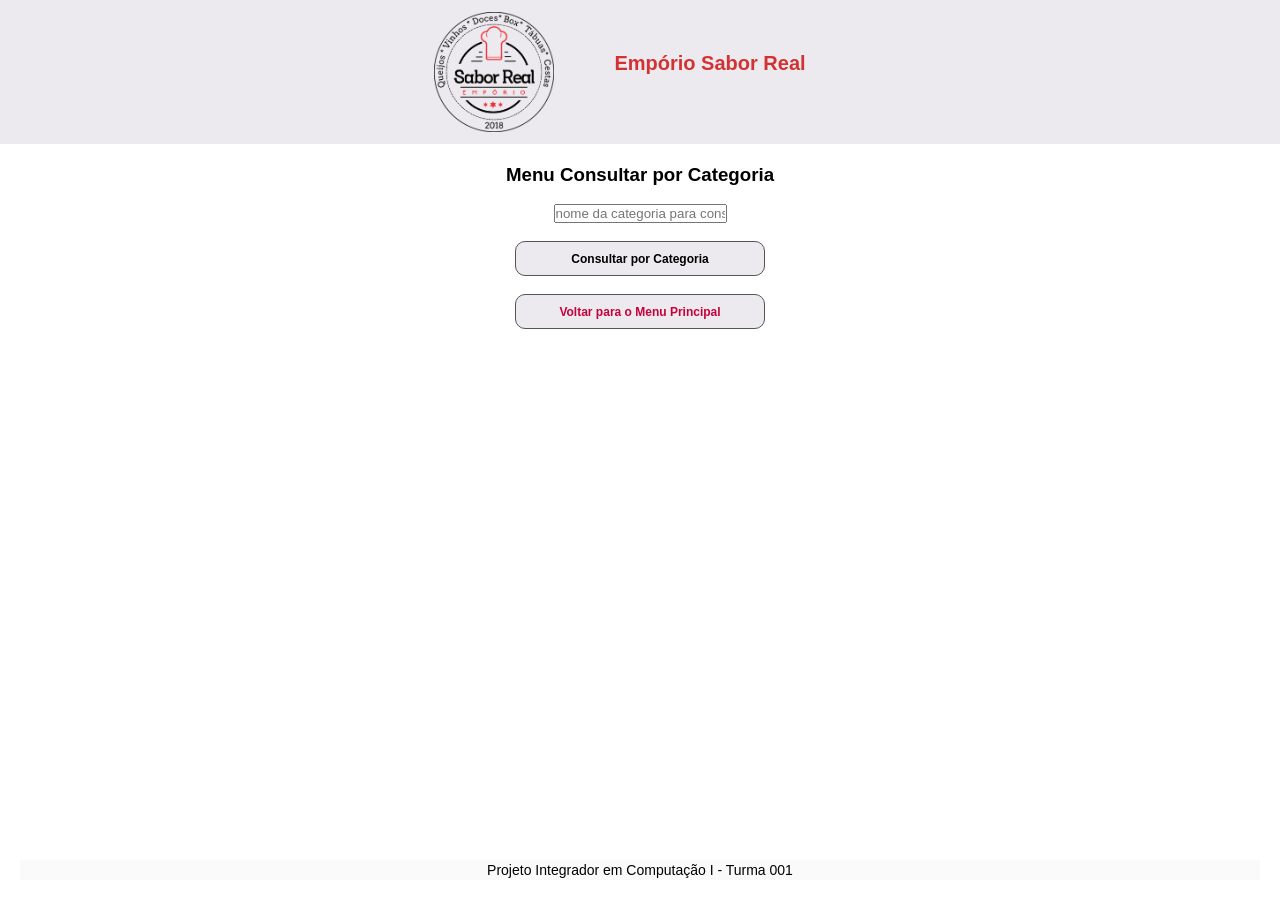
<file: emporio.sabor.real.front-end-main/emporio.sabor.real.front-end-main/consultarCategoria.html>
<!DOCTYPE html>
<html lang="en">
  <head>
    <meta charset="UTF-8" />
    <meta name="viewport" content="width=device-width, initial-scale=1.0" />
    <title>Document</title>

    <script src="script.js"></script>
    <link rel="stylesheet" href="css/padrao.css" />
    <link rel="stylesheet" href="css/" />
  </head>
  <body>
    <header>
      <img
        src="Images/logo-emporio 2018.png"
        height="120"
        width="120"
        alt="logo da empresa"
      />

      <h1>Empório Sabor Real</h1>
    </header>

    <main>
      <div class="container">
        <div class="content">

          <h3>Menu Consultar por Categoria</h3>

          <br>

          <input
            id="id_do_produto_consultar4"
            type="text"
            placeholder="nome da categoria para consultar"
          />
          <br />
          <br />

          <div class="botao">
          <button class= "btn_cons bt1" id="btn_consultar4" type="submit" onclick="consultar4()">
            Consultar por Categoria
          </button>
        </div>

          <ul id="reposConsultar"></ul>

          <div id="dados-produtos4">
            <!-- Os dados dos produtos serão inseridos aqui -->
          </div>

          <div id="mensagem4"></div>

        <br />
        <div class="voltar"> 
          <button  class= "btn_cons bt2" >
            <a href="index.html">Voltar para o Menu Principal</a>
          </button>
        </div>

        </div>
      </div>
    </main>

    <footer>
      <p>Projeto Integrador em Computação I - Turma 001</p>
    </footer>
  </body>
</html>
</file>
<file: css/style.css>
* {
  margin: 0;
  padding: 0;
}

body {
  font-family: 'Lato', sans-serif;

  display: flex;
  flex-direction: column;
  min-height: 100vh;
}


main {
  flex: 1;
}


body > header {
  background-color: #edeaef;
  color: white;
  font-size: 24px;
  padding: px 0;
  display: flex;
  justify-content: center;
  
}

body > header img {
 // background-color: #b9afc0;
  color: white;
  margin: 10px;
  font-size: 2px;
  padding: 2px 0;
  display: flex;
  justify-content: center; 
}

body > header h1 {
  // background-color: #b9afc0;
  color: rgb(211, 50, 50);
  margin: 50px;
  font-size: 20px;
  padding: 2px 0;
  display: flex;
  justify-content: center;
  
}

body > main .page-title {
  font-size: 17px;
  margin: 30px 0 20px 0;
  padding: 5px 0;
  text-align: center;
//  background-color: #ddd7e4;
  
}


body > main .content {
  display: flex;
  padding: 1em;
//  background-color: #e6e2ea;
  
}

body > main .content section {
  flex: 1 ;
  text-align: right;
  padding: 30px;
  
}

body > main .content a {
 
  color: rgb(230, 12, 12);
  
  
}


aside {
  flex: 1 ;
  text-align: left;
  padding: 0px;

}

aside img {
  border-radius: 6px;
}


body > footer {
   background-color: #fbfafb;
  color: black;
  margin: 20px ;
  font-size: 14px;
  padding: 2px 0;
  display: flex;
  justify-content: center;
  
}
</file>
<file: emporio.sabor.real.front-end-main/emporio.sabor.real.front-end-main/css/style.css>
* {
  margin: 0;
  padding: 0;
}

body {
  font-family: 'Lato', sans-serif;

  display: flex;
  flex-direction: column;
  min-height: 100vh;
}


main {
  flex: 1;
}


body > header {
  background-color: #edeaef;
  color: white;
  font-size: 24px;
  padding: px 0;
  display: flex;
  justify-content: center;
  
}

body > header img {
 // background-color: #b9afc0;
  color: white;
  margin: 10px;
  font-size: 2px;
  padding: 2px 0;
  display: flex;
  justify-content: center; 
}

body > header h1 {
  // background-color: #b9afc0;
  color: rgb(211, 50, 50);
  margin: 50px;
  font-size: 20px;
  padding: 2px 0;
  display: flex;
  justify-content: center;
  
}

body > main .page-title {
  font-size: 17px;
  margin: 30px 0 20px 0;
  padding: 5px 0;
  text-align: center;
//  background-color: #ddd7e4;
  
}

body > main .content {
  display: flex;
  padding: 1em;
//  background-color: #e6e2ea;
  
}

body > main .content section {
  flex: 1 ;
  text-align: right;
  padding: 30px;
  
}

body > main .content a {
 
  color: #17202a;
  font-size: 12px;
  font-weight: bold;
  text-decoration: none;
  
}

body > main .btn {
  border: 1px solid #555;
  border-radius: 10px;
  width: 250px;
  height: 35px;
  background:  #edeaef;
  font-size: 12px;
  text-align: center;

}

body > main .btn:hover {
  box-shadow: 0 0 10px 0px black;
}

body > main .menu-title {
  border: none;
  width: 250px;
  height: 35px;
  background:  white;
  font-size: 17px;
  box-shadow: none;

}

aside {
  flex: 1 ;
  text-align: left;
  padding: 0px;
  padding-top: 80px;

}

aside img {
  border-radius: 6px;
}


body > footer {
   background-color: #fbfafb;
  color: black;
  margin: 20px ;
  font-size: 14px;
  padding: 2px 0;
  display: flex;
  justify-content: center;
  
}
</file>
<file: css/padrao.css>
* {
  margin: 0;
  padding: 0;
}

body {
  font-family: 'Lato', sans-serif;

  display: flex;
  flex-direction: column;
  min-height: 100vh;
}

main {
  flex: 1;
}

.container {
  margin: 0 auto; /* Isso centraliza o contêiner horizontalmente */
  max-width: 800px; /* Define a largura máxima do contêiner */
  padding: 20px; /* Adiciona um espaçamento interno ao contêiner */
}


body > header {
  background-color: #edeaef;
  color: white;
  font-size: 24px;
  padding: px 0;
  display: flex;
  justify-content: center;
  
}

body > header img {
  color: white;
  margin: 10px;
  font-size: 2px;
  padding: 2px 0;
  display: flex;
  justify-content: center; 
}

body > header h1 {
  color: rgb(211, 50, 50);
  margin: 50px;
  font-size: 20px;
  padding: 2px 0;
  display: flex;
  justify-content: center;
  
}

body > main .content {
  text-align: center;
  
}

body > main .botao {
  font-size: 18px;
  margin: 0px 0 20px 0;
  padding: 5px 0;

  background-color: transparent;
  
}

body > main .botao:hover {
  background: #ebe6e3;

}


body main .voltar{
  margin: 20px;
  
}

body main .voltar a{
  color: rgb(230, 12, 12);
  
}


body > footer {
  background-color: #fbfafb;
 color: black;
 margin: 20px ;
 font-size: 14px;
 padding: 2px 0;
 display: flex;
 justify-content: center;
 
}
</file>
<file: css/consultarTodos.css>
#dados-produtos2 {
  text-align: center;
  font-size: 15px;
  display: flex;
}
</file>
<file: emporio.sabor.real.front-end-main/emporio.sabor.real.front-end-main/css/padrao.css>
* {
  margin: 0;
  padding: 0;
}

body {
  font-family: 'Lato', sans-serif;

  display: flex;
  flex-direction: column;
  min-height: 100vh;
}

main {
  flex: 1;
}

.container {
  margin: 0 auto; /* Isso centraliza o contêiner horizontalmente */
  max-width: 800px; /* Define a largura máxima do contêiner */
  padding: 20px; /* Adiciona um espaçamento interno ao contêiner */
}


body > header {
  background-color: #edeaef;
  color: white;
  font-size: 24px;
  padding: px 0;
  display: flex;
  justify-content: center;
  
}

body > header img {
  color: white;
  margin: 10px;
  font-size: 2px;
  padding: 2px 0;
  display: flex;
  justify-content: center; 
}

body > header h1 {
  color: rgb(211, 50, 50);
  margin: 50px;
  font-size: 20px;
  padding: 2px 0;
  display: flex;
  justify-content: center;
  
}

body > main .content {
  text-align: center;
  position: relative;
  
}

body > main .container a {
  color: #C70039;
  font-size: 12px;
  font-weight: bold;
  text-decoration: none;

}

/*
body > main .botao {
  font-size: 18px;
  margin: 0px 0 20px 0;
  padding: 5px 0;

  background-color: transparent;

}

body > main .botao:hover {
  background: #ebe6e3;

}
*/

body > main .btn_cons {
  border: 1px solid #555;
  border-radius: 10px;
  width: 250px;
  height: 35px;
  background:  #edeaef;
  font-size: 12px;
  font-weight: bold;
  
}

body > main .btn_cons:hover {
  box-shadow: 0 0 10px 0px black;
  cursor: pointer;

}

/*
body main .voltar{
  margin: 20px;
  border: 1px solid #555;
  border-radius: 10px;
  width: 250px;
  height: 35px;
  background:  #edeaef;
  font-size: 12px;
    
}

body main .voltar:hover {
  box-shadow: 0 0 10px 0px black;
  
}

body main .voltar a{
  color: rgb(230, 12, 12);
  
}

*/

body > footer {
  background-color: #fbfafb;
 color: black;
 margin: 20px ;
 font-size: 14px;
 padding: 2px 0;
 display: flex;
 justify-content: center;
 
}

body > main .form {
  margin: 10px;
  text-align: left;
  right: 10%;
  margin-inline-start: 50px;
}

body > main legend {
  font-weight: bold;
  font-size: 20px;

}

body > main label {
  width: 200px;
  display: inline-block;
  margin-left: 20px;

}
</file>
